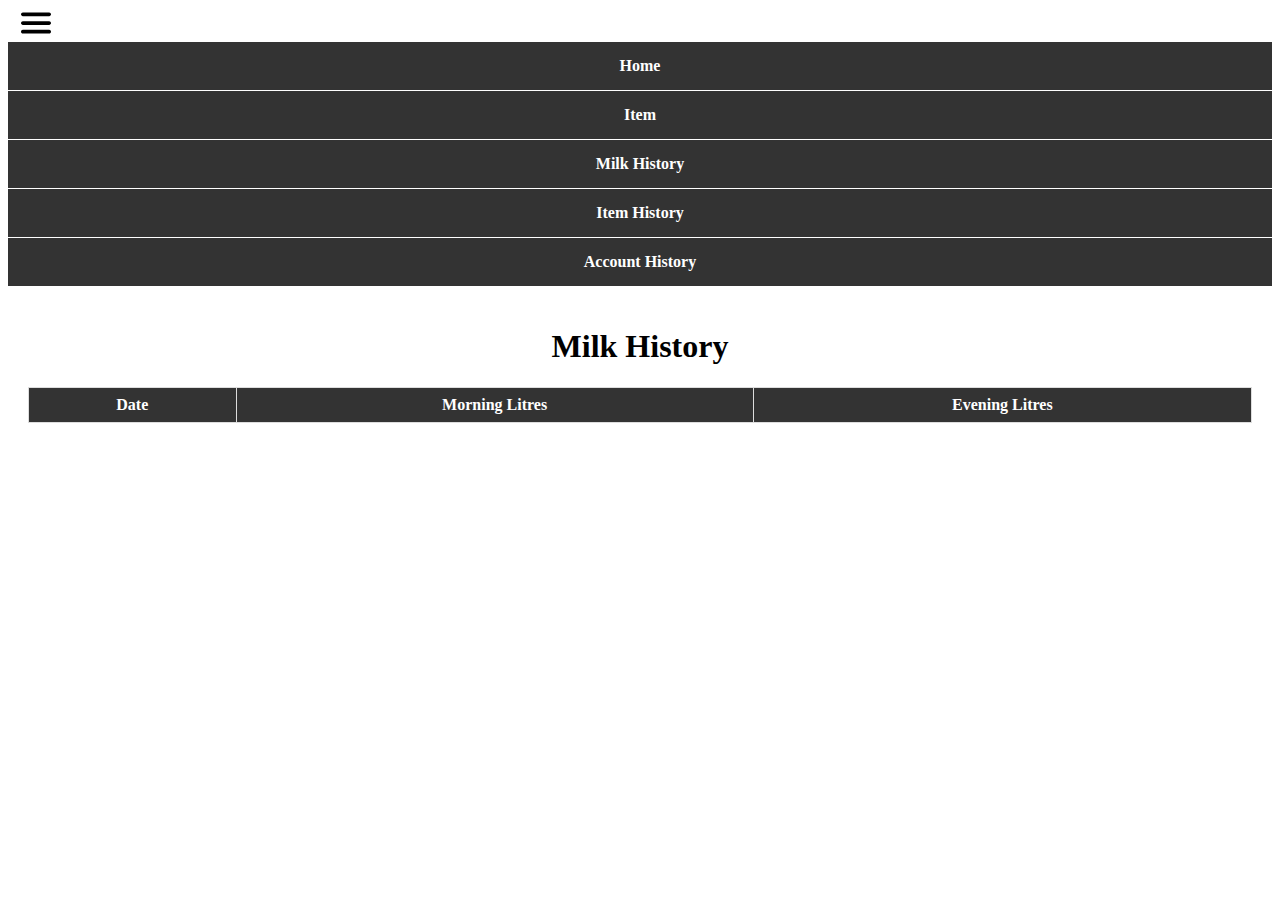
<file: milk-history.html>
<!-- Save this as milk-history.html -->

<!DOCTYPE html>
<html lang="en">
<head>
    <meta charset="UTF-8">
    <meta name="viewport" content="width=device-width, initial-scale=1.0">
    <link rel="stylesheet" href="milk-history.css">
    <link rel="stylesheet" href="navbar.css">
    <title>Milk History</title>
</head>
<style>
    /* Add this to your existing styles.css or create a new one */

/* ... Your existing styles ... */

main {
    padding: 20px;
    text-align: center;
}

table {
    width: 100%;
    border-collapse: collapse;
    margin-top: 20px;
}

th, td {
    border: 1px solid #ddd;
    padding: 8px;
}

th {
    background-color: #333;
    color: #fff;
}

/* Save this as navbar.css */

nav {
    display: none;
    background-color: #333;
    color: #fff;
}

nav ul {
    list-style-type: none;
    padding: 0;
}

nav li {
    padding: 15px;
    text-align: center;
}

nav a {
    text-decoration: none;
    color: #fff;
    font-weight: bold;
}

nav a:hover {
    color: #ddd;
}
    img{

        height: 30px;
        width: 30px;
        margin-left: 13px;
    }
</style>
<body>
    <header>
        <!-- <div class="logo">Milk Calculator</div> -->
        <!-- <div class="app-name">Milk Calculator</div> -->
        <div class="menu" onclick="toggleNavbar()">
           <img src="menu-burger.svg" alt="">
        </div>
    </header>


    <nav id="navbar">
        <ul>
            <li><a href="index.html">Home</a></li>
            <li><a href="item.html">Item</a></li>
            <li><a href="milk-history.html">Milk History</a></li>
            <li><a href="item-history.html">Item History</a></li>
            <li><a href="account-history.html">Account History</a></li>
        </ul>
    </nav>

    <main>
        <h1>Milk History</h1>
        <table id="milkTable">
            <thead>
                <tr>
                    <th>Date</th>
                    <th>Morning Litres</th>
                    <th>Evening Litres</th>
                </tr>
            </thead>
            <tbody>
                <!-- Milk history data will be dynamically added here -->
            </tbody>
        </table>
    </main>
<script>
    // Add this to your existing script.js or create a new one

function toggleNavbar() {
    const navbar = document.getElementById('navbar');
    navbar.style.display = (navbar.style.display === 'block') ? 'none' : 'block';
}

// Sample data for demonstration
const milkHistoryData = [
    { date: '2023-01-01', time: 'Morning', litres: 5 },
    { date: '2023-01-02', time: 'Evening', litres: 7 },
    { date: '2023-01-03', time: 'Morning', litres: 6 },
    // Add more data as needed
];

function populateMilkHistoryTable() {
    const milkTable = document.getElementById('milkTable');
    const tbody = milkTable.getElementsByTagName('tbody')[0];

    // Clear existing rows
    tbody.innerHTML = '';

    // Populate table with data
    milkHistoryData.forEach(entry => {
        const row = tbody.insertRow();
        const dateCell = row.insertCell(0);
        const timeCell = row.insertCell(1);
        const litresCell = row.insertCell(2);

        dateCell.textContent = entry.date;
        timeCell.textContent = entry.time;
        litresCell.textContent = entry.litres;
    });
}

// Populate the milk history table when the page loads
document.addEventListener('DOMContentLoaded', function() {
    populateMilkHistoryTable();
    toggleNavbar(); // Added to initially hide the navbar
});
</script>
<script src="milk-history.js"></script>
</body>
</html>
</file>
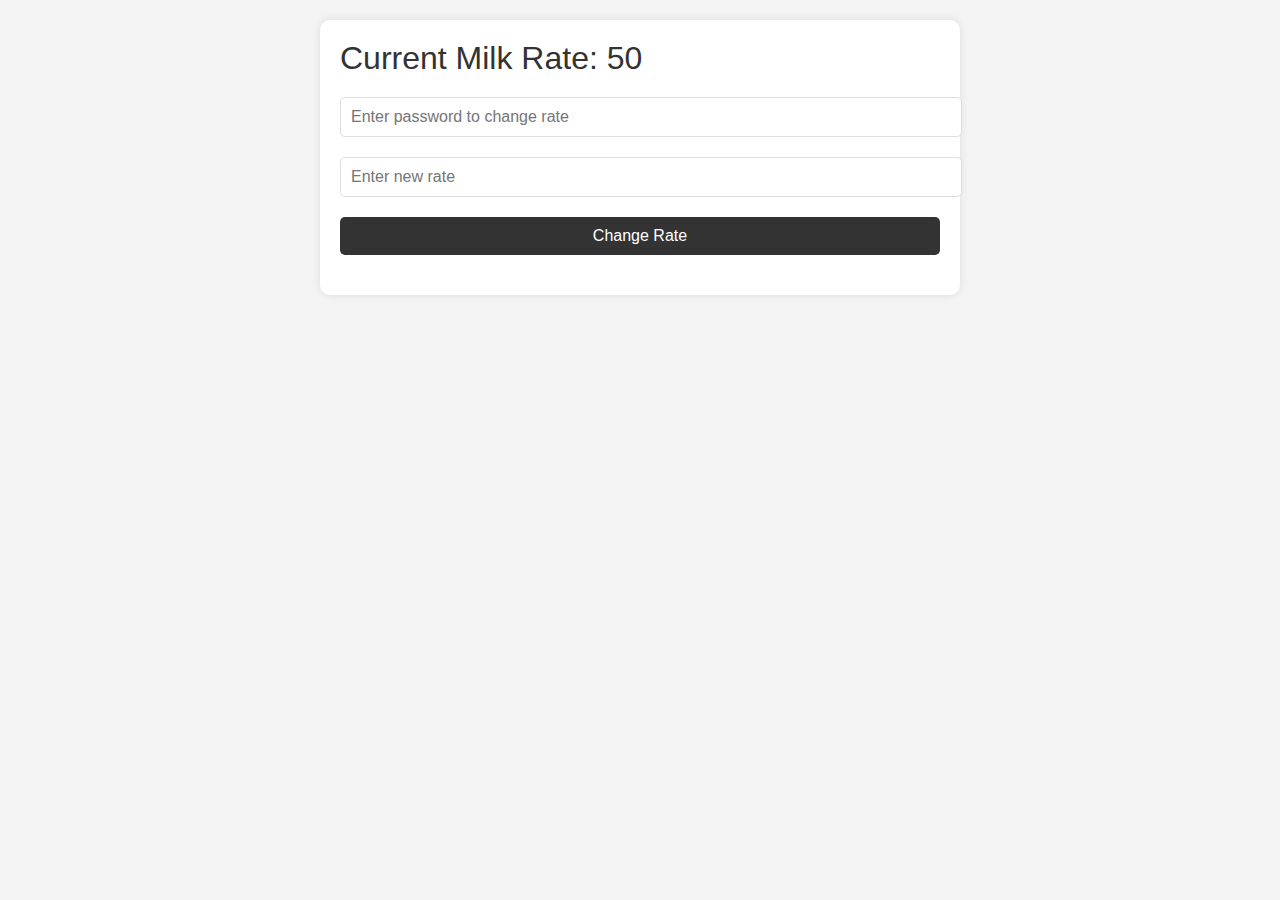
<file: milkrate.html>
<!DOCTYPE html>
<html>
<head>
    <title>Milk Rate</title>
    <style>
        body {
            font-family: Arial, sans-serif;
            background-color: #f4f4f4;
            margin: 0;
            padding: 0;
        }

        .container {
            width: 90%;
            max-width: 600px;
            margin: 20px auto;
            padding: 20px;
            background-color: #fff;
            box-shadow: 0px 0px 10px rgba(0, 0, 0, 0.1);
            border-radius: 10px;
        }

        .rate-display {
            font-size: 2em;
            margin-bottom: 20px;
            color: #333;
        }

        .password-input, .rate-input {
            width: 100%;
            padding: 10px;
            margin-bottom: 20px;
            border: 1px solid #ddd;
            border-radius: 5px;
            font-size: 1em;
        }

        button {
            width: 100%;
            padding: 10px;
            border: none;
            color: #fff;
            background-color: #333;
            border-radius: 5px;
            font-size: 1em;
            cursor: pointer;
        }

        .error-message {
            color: red;
            margin-top: 20px;
        }
    </style>
</head>
<body>
    <div class="container">
        <div class="rate-display">Current Milk Rate: <span id="rateDisplay">50</span></div>
        <input type="password" id="passwordInput" class="password-input" placeholder="Enter password to change rate">
        <input type="number" id="rateInput" class="rate-input" placeholder="Enter new rate">
        <button onclick="changeRate()">Change Rate</button>
        <div id="errorMessage" class="error-message"></div>
    </div>

    <script>
        const password = 'srikant123';
        const defaultRate = 50;
        let currentRate = localStorage.getItem('milkRate') || defaultRate;

        document.getElementById('rateDisplay').textContent = currentRate;

        function changeRate() {
            const passwordInput = document.getElementById('passwordInput').value;
            const rateInput = document.getElementById('rateInput').value;
            const errorMessage = document.getElementById('errorMessage');
            const rateDisplay = document.getElementById('rateDisplay');

            if (passwordInput === password) {
                currentRate = rateInput;
                localStorage.setItem('milkRate', currentRate);
                rateDisplay.textContent = currentRate;
                errorMessage.textContent = '';
            } else {
                errorMessage.textContent = 'Incorrect password.';
            }
        }
    </script>
</body>
</html>
</file>
<file: milk-history.css>
/* Add this to your existing styles.css or create a new one */

/* ... Your existing styles ... */

main {
    padding: 20px;
    text-align: center;
}

table {
    width: 100%;
    border-collapse: collapse;
    margin-top: 20px;
}

th, td {
    border: 1px solid #ddd;
    padding: 8px;
}

th {
    background-color: #333;
    color: #fff;
}
</file>
<file: navbar.css>
/* navbar.css */

nav {
    background-color: #333;
    color: #fff;
}

nav ul {
    list-style-type: none;
    padding: 0;
    margin: 0;
}

nav li {
    padding: 15px;
    text-align: center;
    border-bottom: 1px solid #fff;
}

nav a {
    text-decoration: none;
    color: #fff;
    font-weight: bold;
}

nav a:hover {
    color: #ddd;
}
</file>
